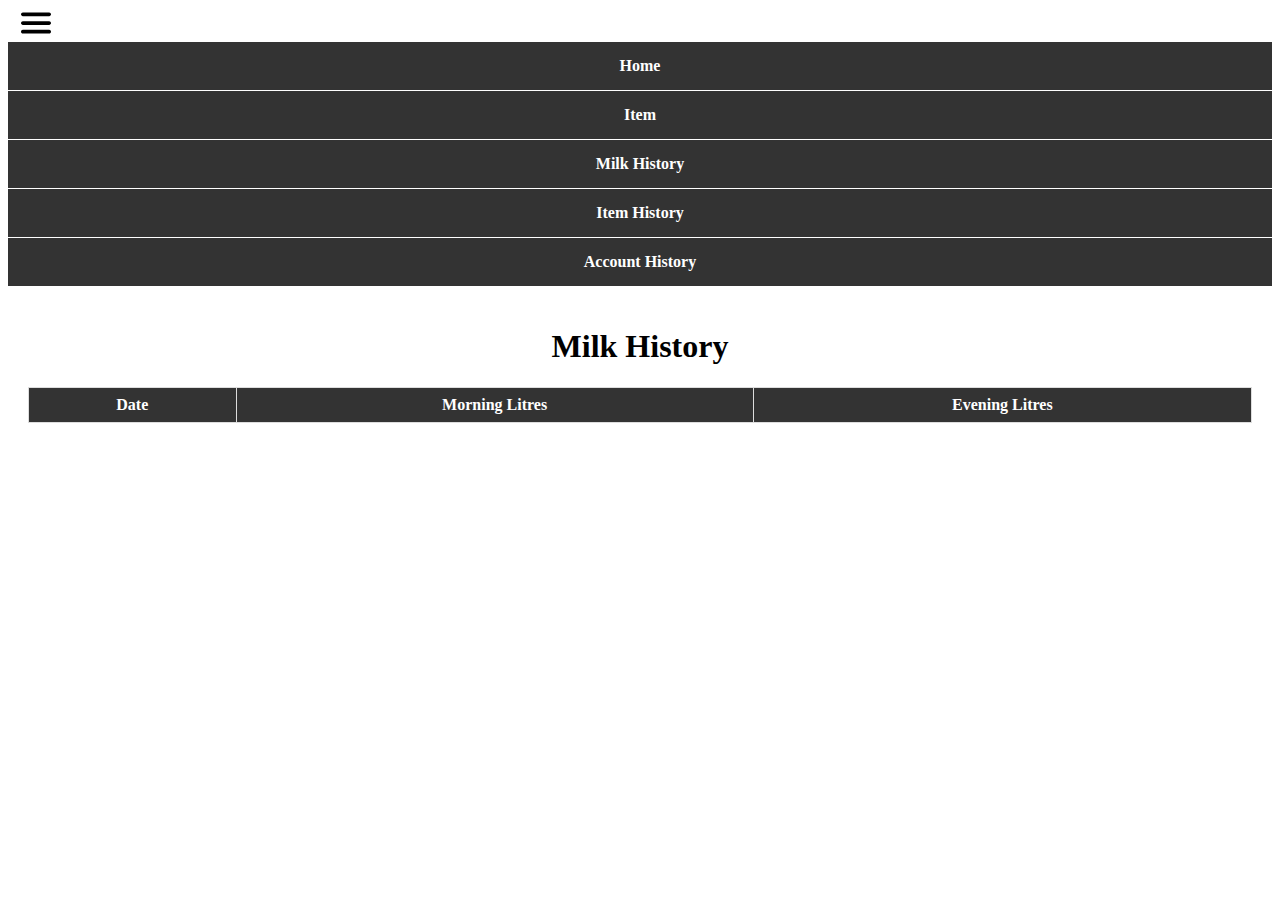
<file: milk-history.html>
<!-- Save this as milk-history.html -->

<!DOCTYPE html>
<html lang="en">
<head>
    <meta charset="UTF-8">
    <meta name="viewport" content="width=device-width, initial-scale=1.0">
    <link rel="stylesheet" href="milk-history.css">
    <link rel="stylesheet" href="navbar.css">
    <title>Milk History</title>
</head>
<style>
    /* Add this to your existing styles.css or create a new one */

/* ... Your existing styles ... */

main {
    padding: 20px;
    text-align: center;
}

table {
    width: 100%;
    border-collapse: collapse;
    margin-top: 20px;
}

th, td {
    border: 1px solid #ddd;
    padding: 8px;
}

th {
    background-color: #333;
    color: #fff;
}

/* Save this as navbar.css */

nav {
    display: none;
    background-color: #333;
    color: #fff;
}

nav ul {
    list-style-type: none;
    padding: 0;
}

nav li {
    padding: 15px;
    text-align: center;
}

nav a {
    text-decoration: none;
    color: #fff;
    font-weight: bold;
}

nav a:hover {
    color: #ddd;
}
    img{

        height: 30px;
        width: 30px;
        margin-left: 13px;
    }
</style>
<body>
    <header>
        <!-- <div class="logo">Milk Calculator</div> -->
        <!-- <div class="app-name">Milk Calculator</div> -->
        <div class="menu" onclick="toggleNavbar()">
           <img src="menu-burger.svg" alt="">
        </div>
    </header>


    <nav id="navbar">
        <ul>
            <li><a href="index.html">Home</a></li>
            <li><a href="item.html">Item</a></li>
            <li><a href="milk-history.html">Milk History</a></li>
            <li><a href="item-history.html">Item History</a></li>
            <li><a href="account-history.html">Account History</a></li>
        </ul>
    </nav>

    <main>
        <h1>Milk History</h1>
        <table id="milkTable">
            <thead>
                <tr>
                    <th>Date</th>
                    <th>Morning Litres</th>
                    <th>Evening Litres</th>
                </tr>
            </thead>
            <tbody>
                <!-- Milk history data will be dynamically added here -->
            </tbody>
        </table>
    </main>
<script>
    // Add this to your existing script.js or create a new one

function toggleNavbar() {
    const navbar = document.getElementById('navbar');
    navbar.style.display = (navbar.style.display === 'block') ? 'none' : 'block';
}

// Sample data for demonstration
const milkHistoryData = [
    { date: '2023-01-01', time: 'Morning', litres: 5 },
    { date: '2023-01-02', time: 'Evening', litres: 7 },
    { date: '2023-01-03', time: 'Morning', litres: 6 },
    // Add more data as needed
];

function populateMilkHistoryTable() {
    const milkTable = document.getElementById('milkTable');
    const tbody = milkTable.getElementsByTagName('tbody')[0];

    // Clear existing rows
    tbody.innerHTML = '';

    // Populate table with data
    milkHistoryData.forEach(entry => {
        const row = tbody.insertRow();
        const dateCell = row.insertCell(0);
        const timeCell = row.insertCell(1);
        const litresCell = row.insertCell(2);

        dateCell.textContent = entry.date;
        timeCell.textContent = entry.time;
        litresCell.textContent = entry.litres;
    });
}

// Populate the milk history table when the page loads
document.addEventListener('DOMContentLoaded', function() {
    populateMilkHistoryTable();
    toggleNavbar(); // Added to initially hide the navbar
});
</script>
<script src="milk-history.js"></script>
</body>
</html>
</file>
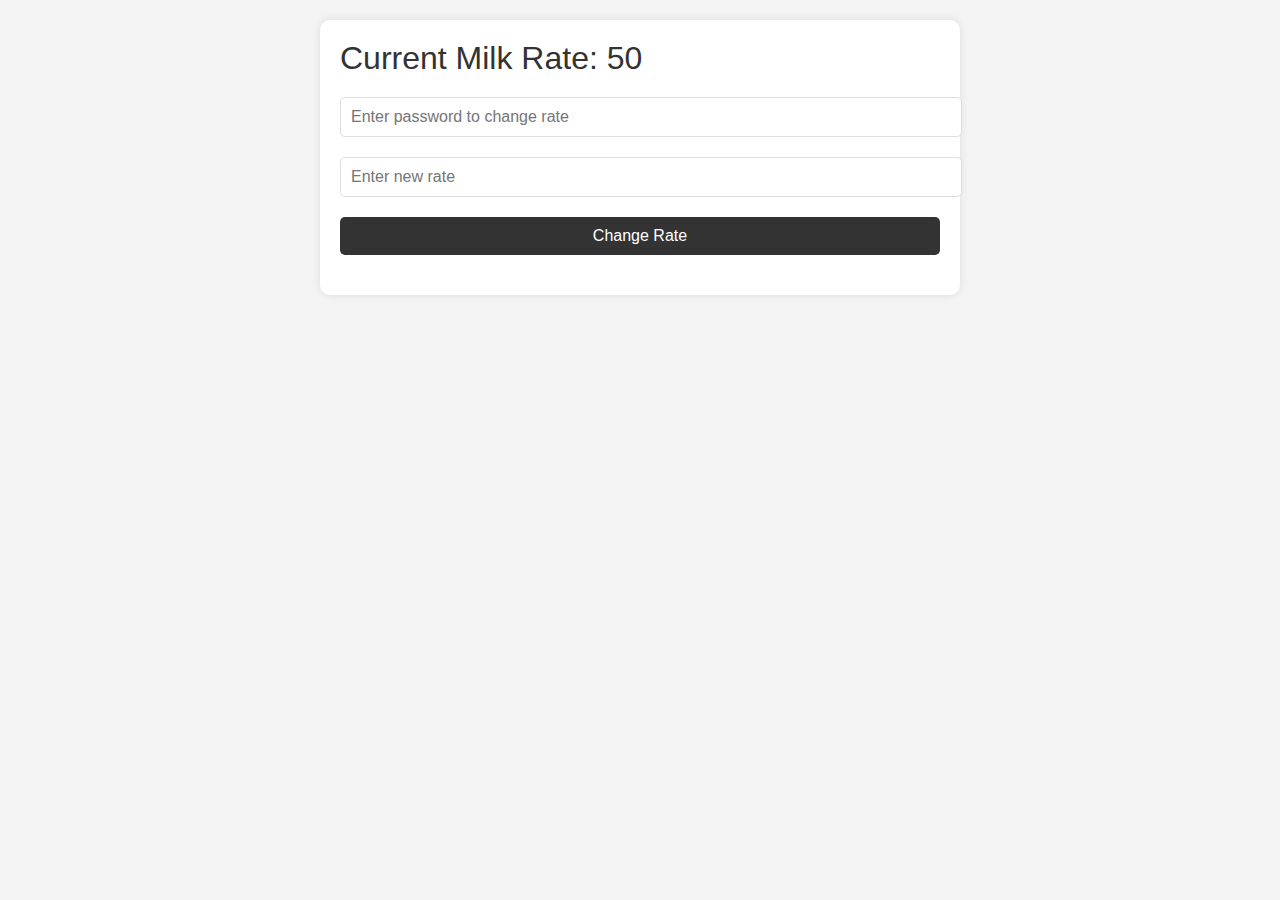
<file: milkrate.html>
<!DOCTYPE html>
<html>
<head>
    <title>Milk Rate</title>
    <style>
        body {
            font-family: Arial, sans-serif;
            background-color: #f4f4f4;
            margin: 0;
            padding: 0;
        }

        .container {
            width: 90%;
            max-width: 600px;
            margin: 20px auto;
            padding: 20px;
            background-color: #fff;
            box-shadow: 0px 0px 10px rgba(0, 0, 0, 0.1);
            border-radius: 10px;
        }

        .rate-display {
            font-size: 2em;
            margin-bottom: 20px;
            color: #333;
        }

        .password-input, .rate-input {
            width: 100%;
            padding: 10px;
            margin-bottom: 20px;
            border: 1px solid #ddd;
            border-radius: 5px;
            font-size: 1em;
        }

        button {
            width: 100%;
            padding: 10px;
            border: none;
            color: #fff;
            background-color: #333;
            border-radius: 5px;
            font-size: 1em;
            cursor: pointer;
        }

        .error-message {
            color: red;
            margin-top: 20px;
        }
    </style>
</head>
<body>
    <div class="container">
        <div class="rate-display">Current Milk Rate: <span id="rateDisplay">50</span></div>
        <input type="password" id="passwordInput" class="password-input" placeholder="Enter password to change rate">
        <input type="number" id="rateInput" class="rate-input" placeholder="Enter new rate">
        <button onclick="changeRate()">Change Rate</button>
        <div id="errorMessage" class="error-message"></div>
    </div>

    <script>
        const password = 'srikant123';
        const defaultRate = 50;
        let currentRate = localStorage.getItem('milkRate') || defaultRate;

        document.getElementById('rateDisplay').textContent = currentRate;

        function changeRate() {
            const passwordInput = document.getElementById('passwordInput').value;
            const rateInput = document.getElementById('rateInput').value;
            const errorMessage = document.getElementById('errorMessage');
            const rateDisplay = document.getElementById('rateDisplay');

            if (passwordInput === password) {
                currentRate = rateInput;
                localStorage.setItem('milkRate', currentRate);
                rateDisplay.textContent = currentRate;
                errorMessage.textContent = '';
            } else {
                errorMessage.textContent = 'Incorrect password.';
            }
        }
    </script>
</body>
</html>
</file>
<file: milk-history.css>
/* Add this to your existing styles.css or create a new one */

/* ... Your existing styles ... */

main {
    padding: 20px;
    text-align: center;
}

table {
    width: 100%;
    border-collapse: collapse;
    margin-top: 20px;
}

th, td {
    border: 1px solid #ddd;
    padding: 8px;
}

th {
    background-color: #333;
    color: #fff;
}
</file>
<file: navbar.css>
/* navbar.css */

nav {
    background-color: #333;
    color: #fff;
}

nav ul {
    list-style-type: none;
    padding: 0;
    margin: 0;
}

nav li {
    padding: 15px;
    text-align: center;
    border-bottom: 1px solid #fff;
}

nav a {
    text-decoration: none;
    color: #fff;
    font-weight: bold;
}

nav a:hover {
    color: #ddd;
}
</file>
